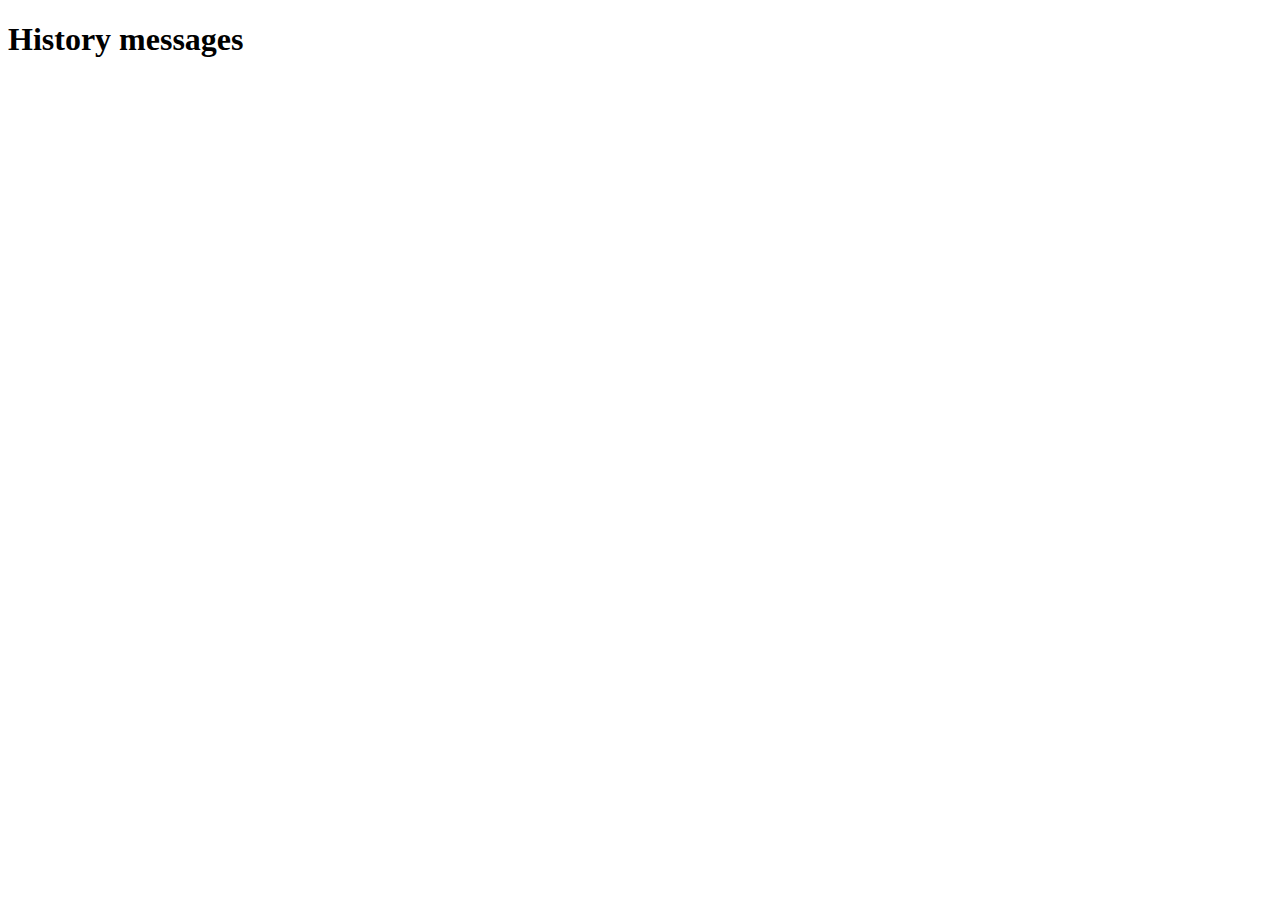
<file: src/main/resources/templates/history.html>
<!DOCTYPE html>
<html lang="en" xmlns:th="http://www.thymeleaf.org">
<head>
    <meta charset="UTF-8">
    <title>Conversation History</title>
</head>
<body>

<div>
    <h1>History messages</h1>
    <div th:each="el : ${messages}">
        <h3 th:text="${el.getSender()}"/>
        <p th:text="${el.getContent()}"/>
    </div>
</div>
</body>
</html>
</file>
